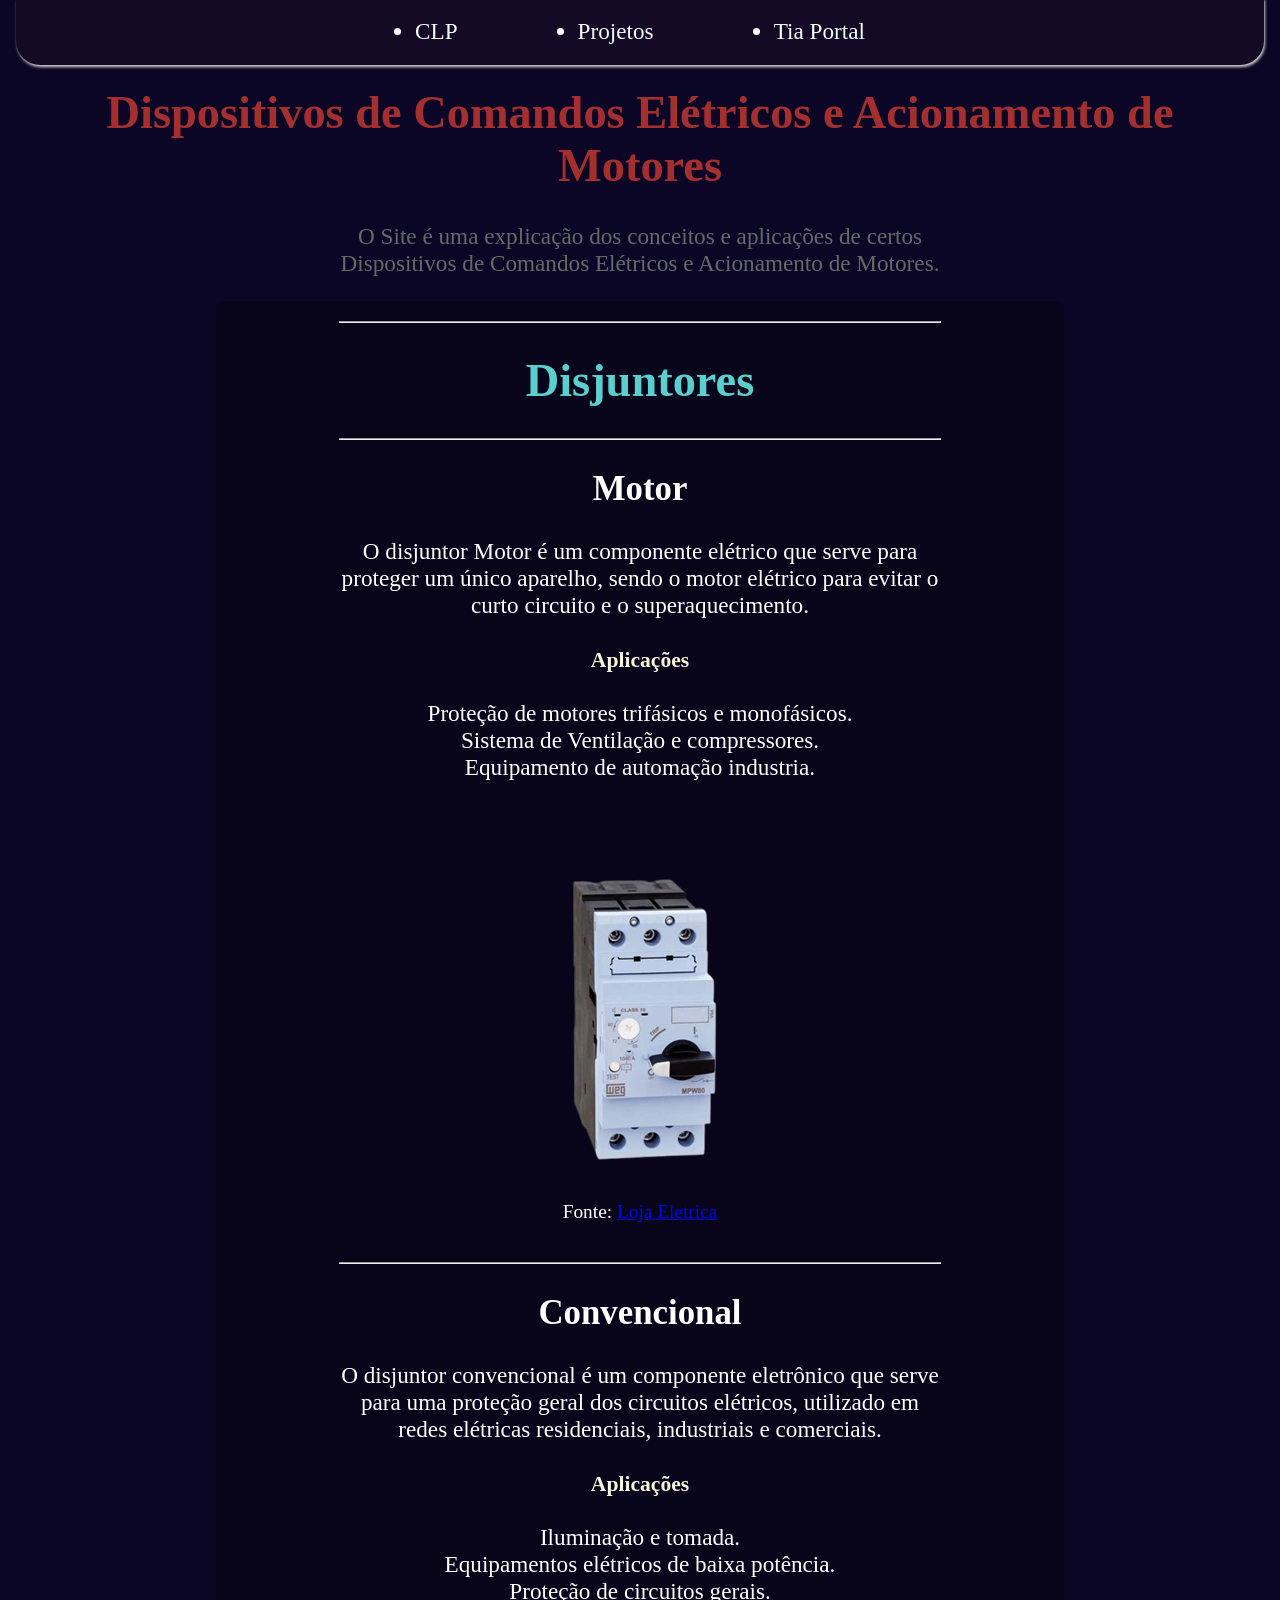
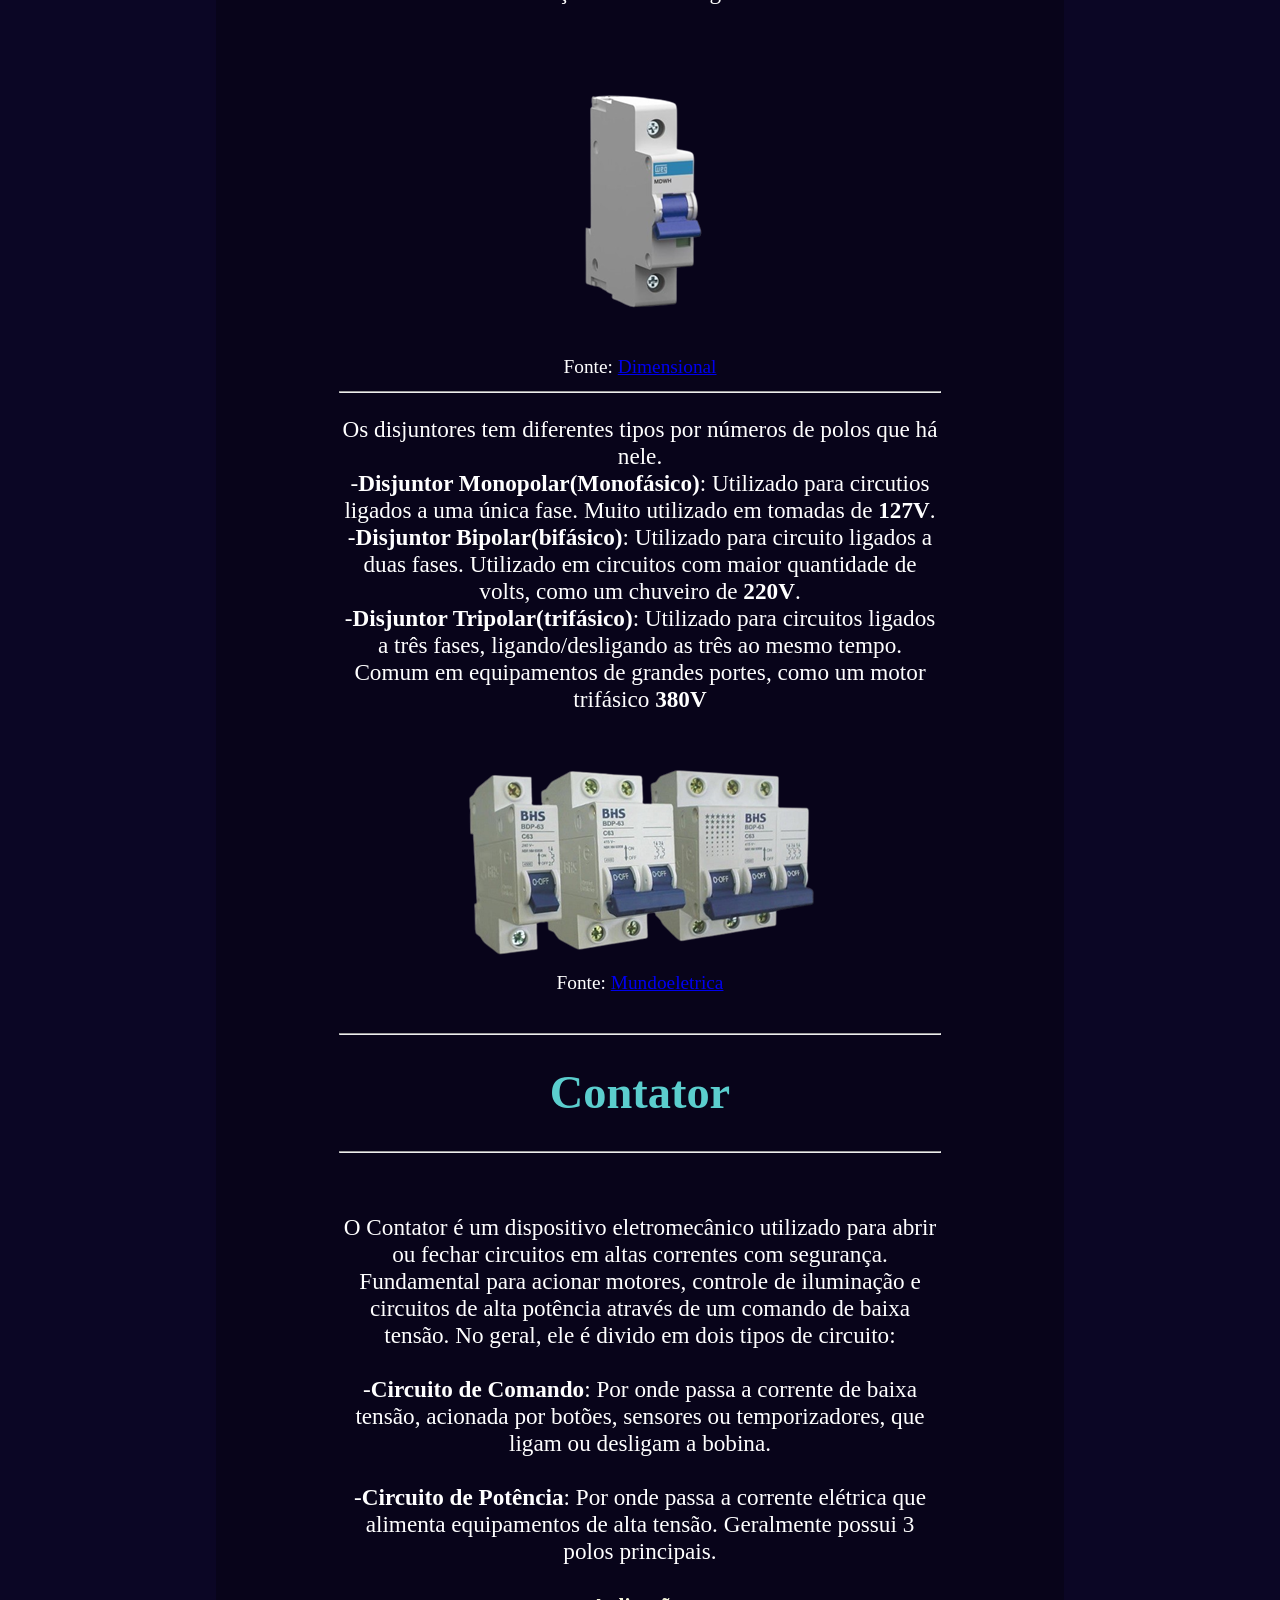
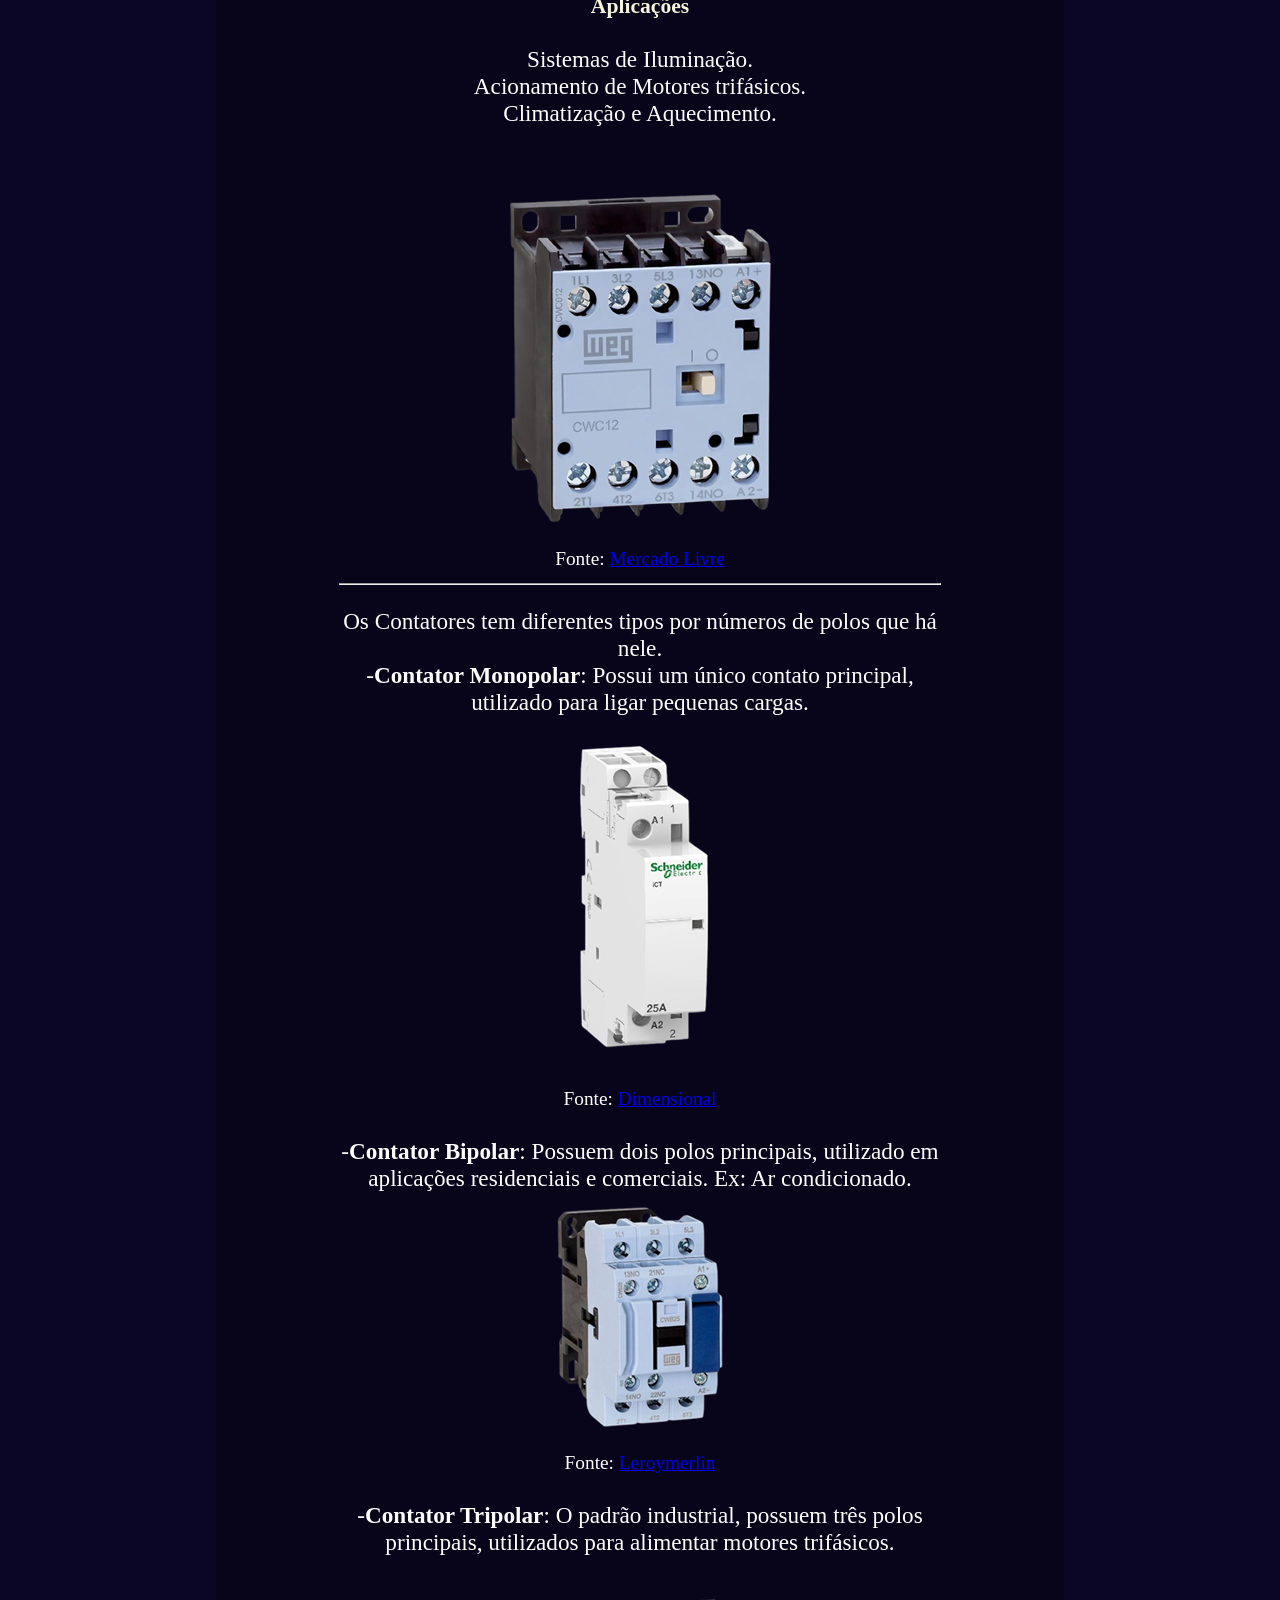
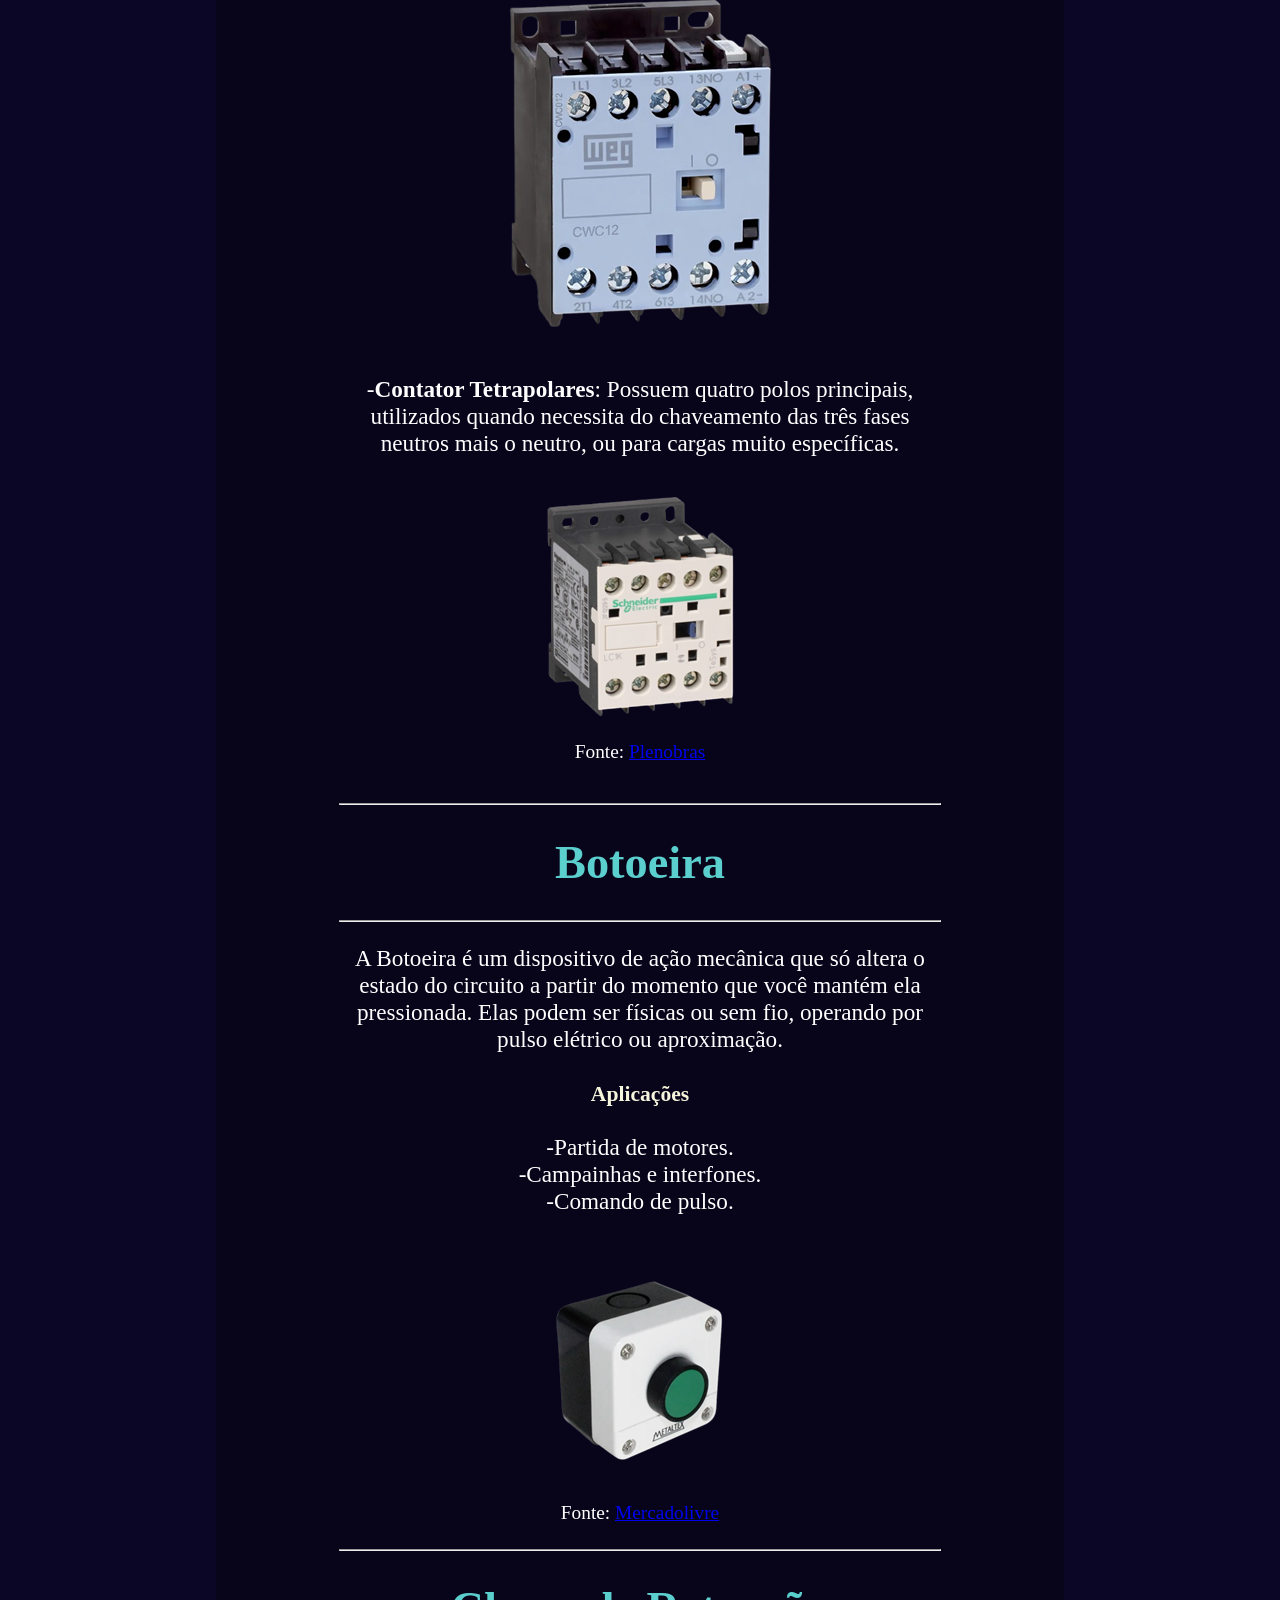
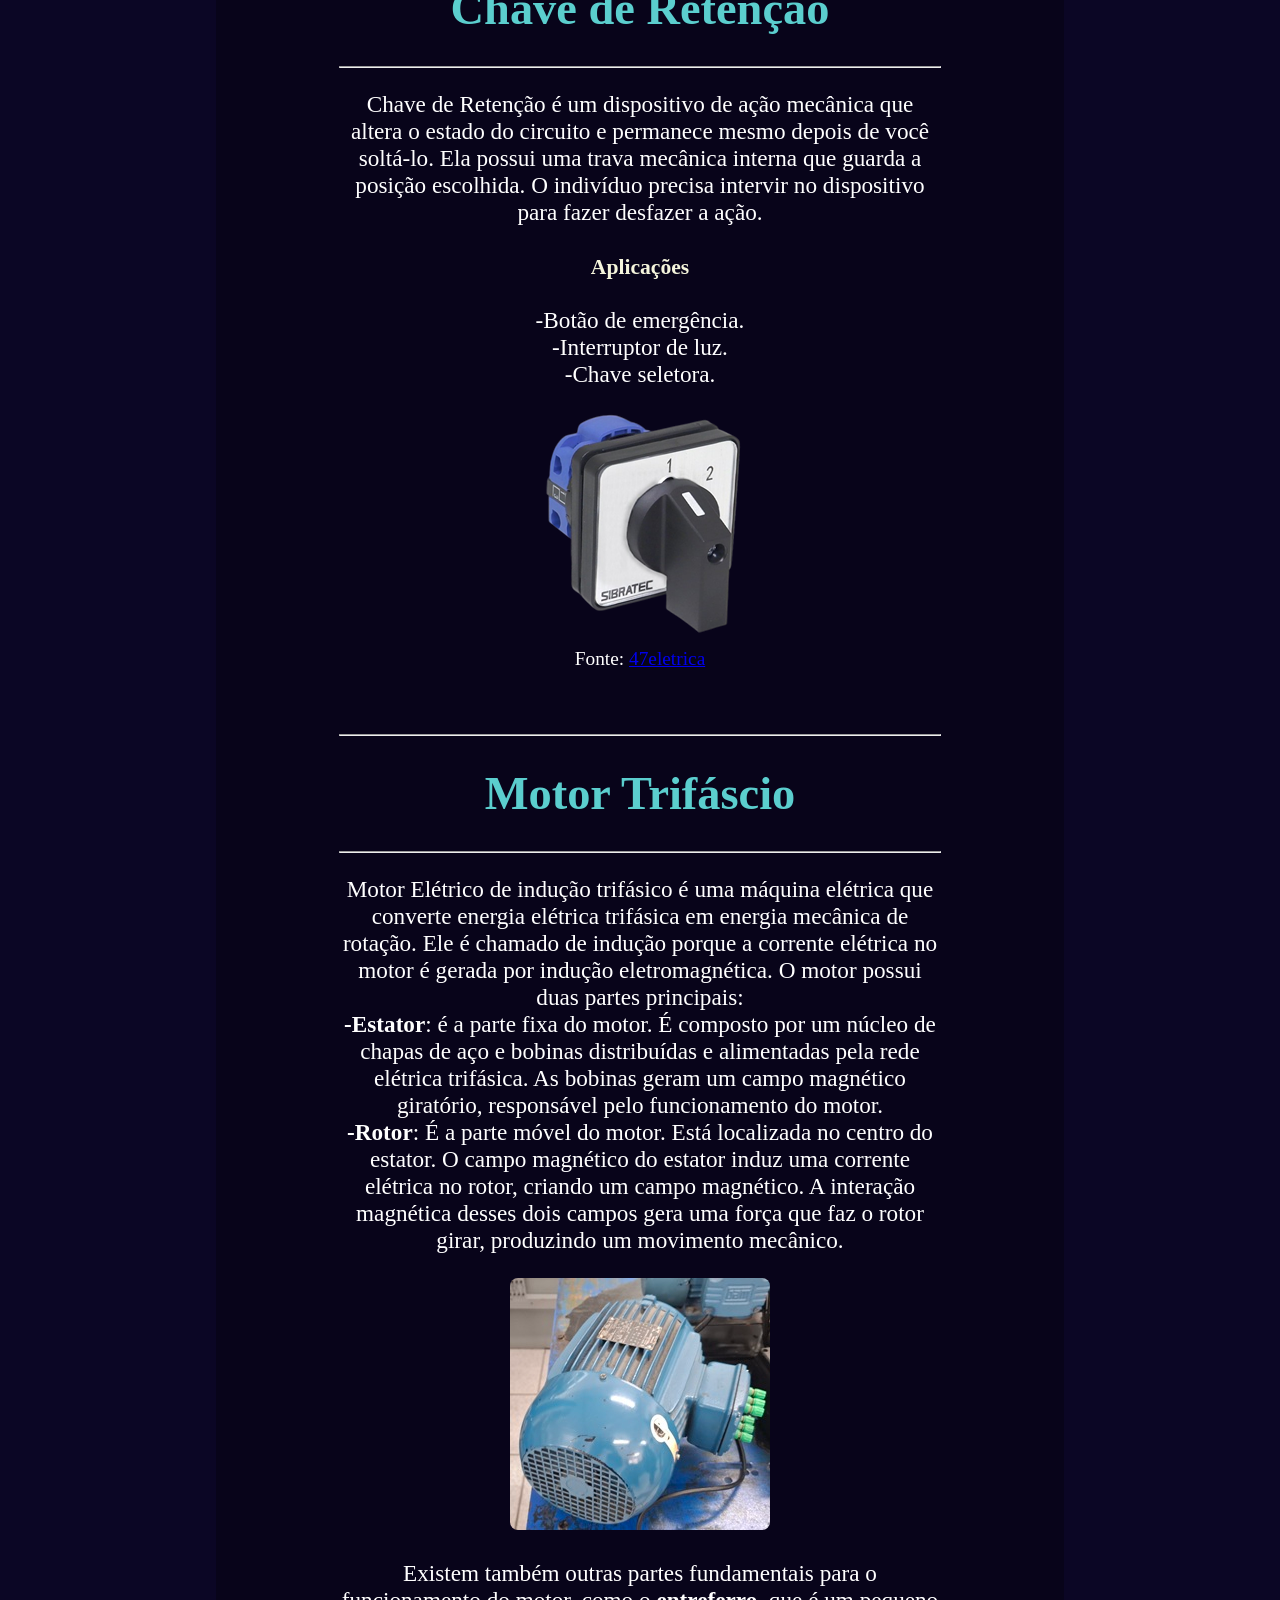
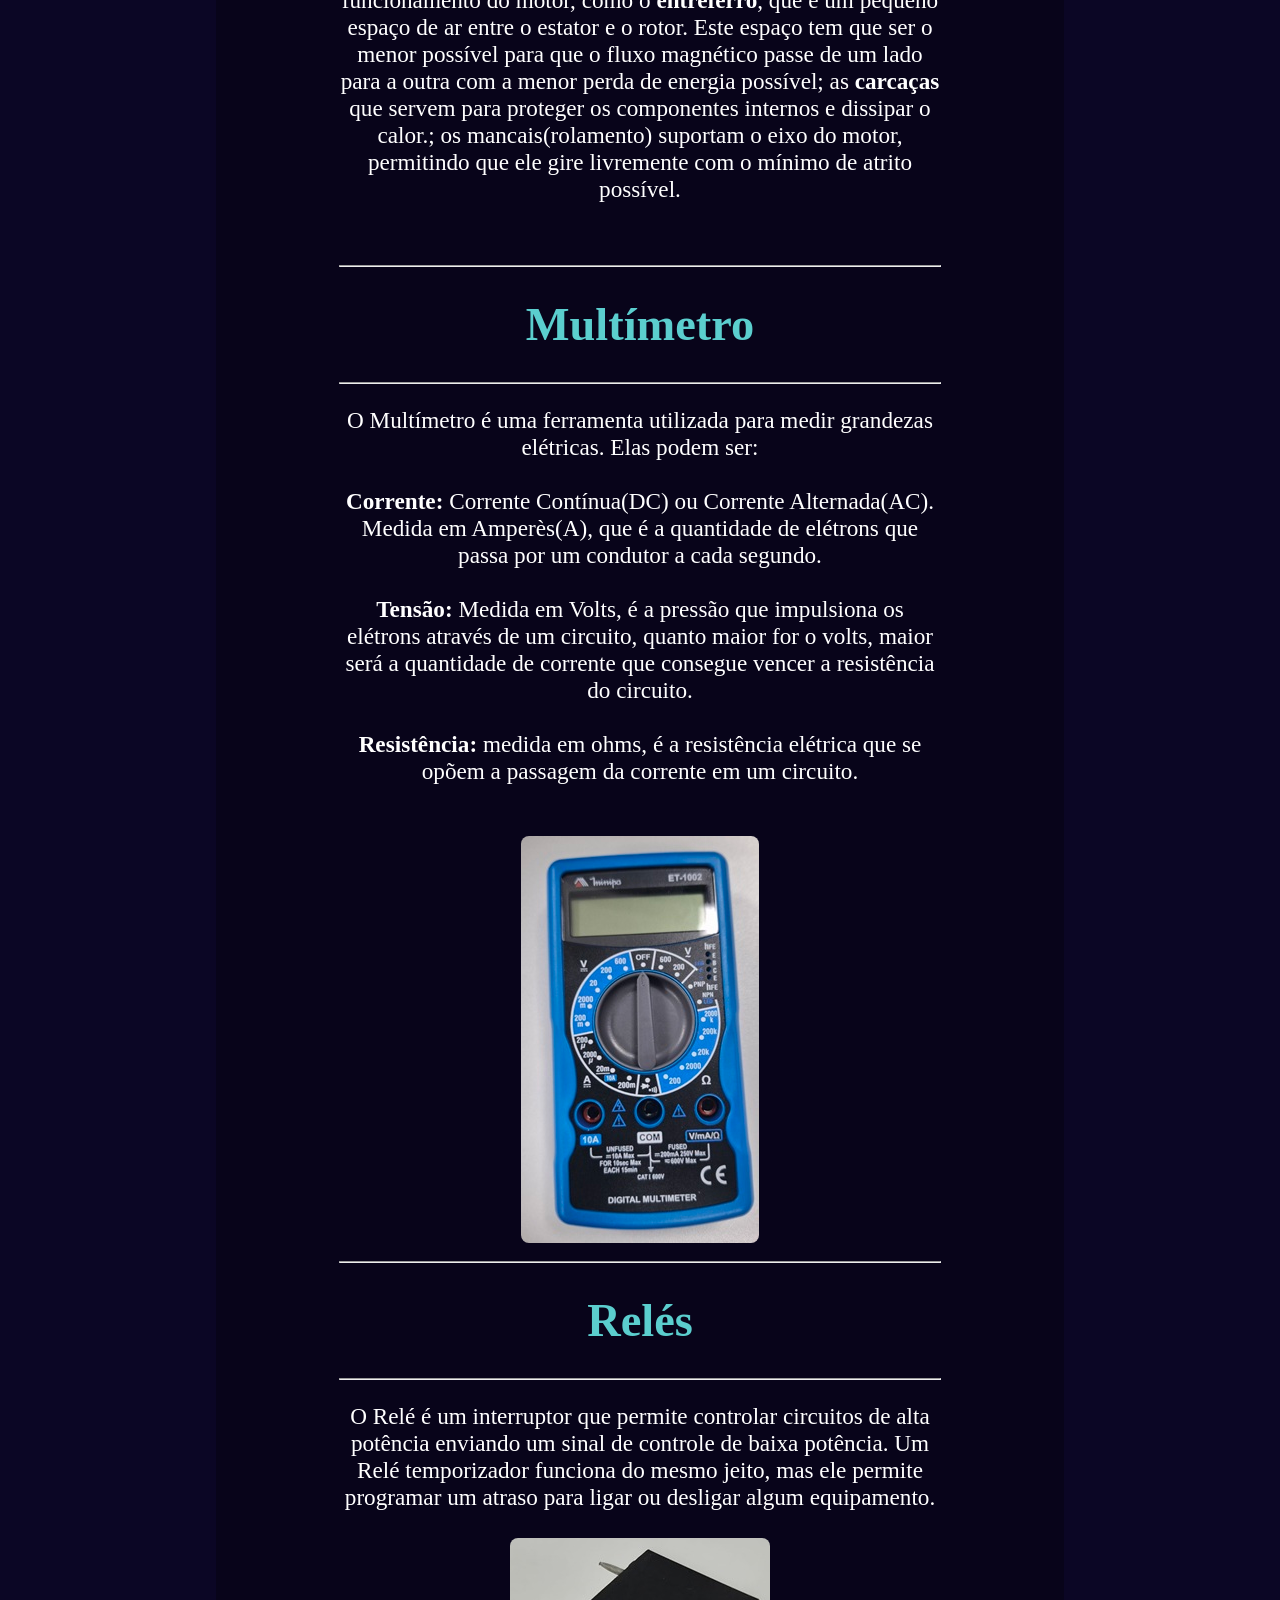
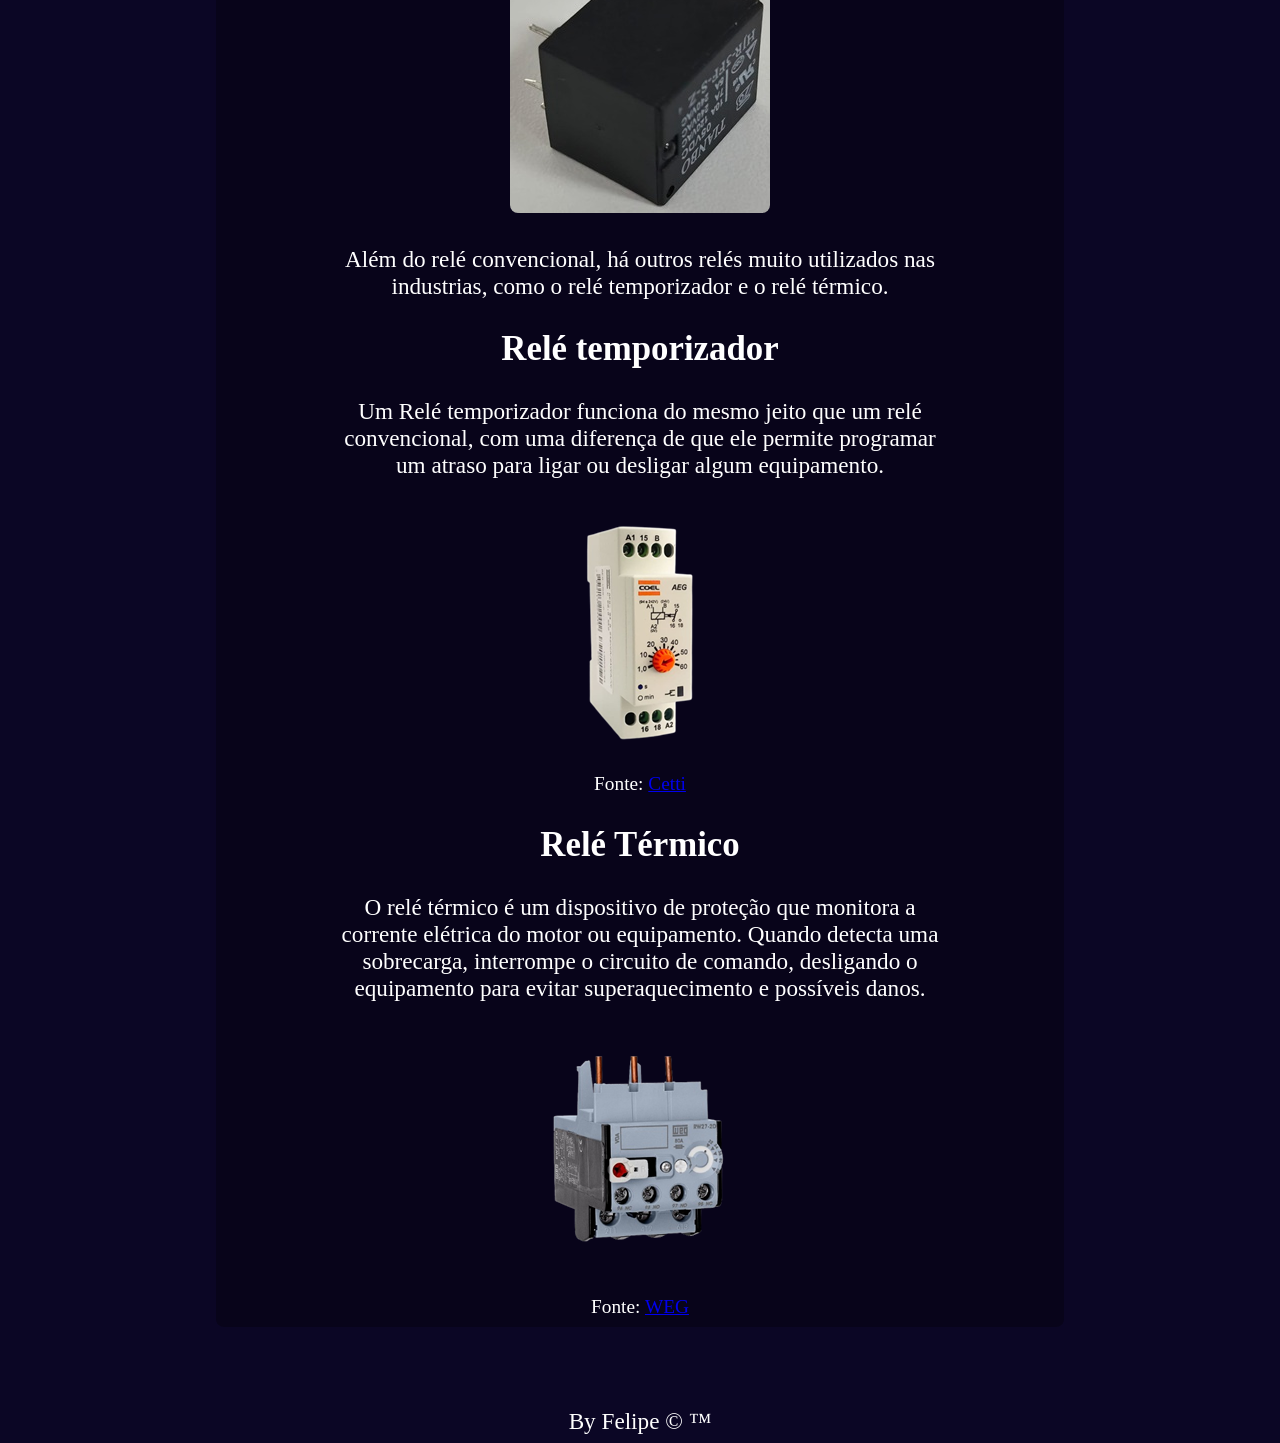
<file: index.html>
<!DOCTYPE html>
<html lang="pt-BR">

<head>
    <meta charset="UTF-8">
    <meta name="viewport" content="width=device-width, initial-scale=1.0">
    <link rel="stylesheet" href="./css/style.css">
    <link rel="shortcut icon" href="./assets/favicon.ico" type="image/x-icon">
    <title>Site Eletrônico</title>
</head>

<body>
    <header>
        <nav>
            <div class="menu">
                <ul>
                    <li><a href="./html/clp.html">CLP</a></li>
                    <li><a href="./html/projetos.html">Projetos</a></li>
                    <li><a href="./html/tia_portal.html">Tia Portal</a></li>
                </ul>
            </div>
        </nav>
    </header>
    <main>
        <h1 style="color: rgb(165, 47, 47);">Dispositivos de Comandos Elétricos e Acionamento de Motores</h1>

        <p style="color: rgb(103, 105, 105);">O Site é uma explicação dos conceitos e aplicações de certos Dispositivos
            de Comandos Elétricos e Acionamento de Motores.</p>
        <div class="Blocos">
            <hr>
            <h1>Disjuntores</h1>
            <hr>
            <h2>Motor</h2>
            <p>O disjuntor Motor é um componente elétrico que serve para proteger um único aparelho, sendo o motor
                elétrico
                para evitar o curto circuito e o superaquecimento. <br><br>
                <span style="font-weight: bold; color: beige;font-size: 1.35rem;">Aplicações</span> <br><br>
                Proteção de motores trifásicos e monofásicos. <br>
                Sistema de Ventilação e compressores. <br>
                Equipamento de automação industria.
            </p><br>
            <img src="./img/disjuntor_motor_trifasico.png" alt="Disjuntor motor trifásico "><br>
            <small>Fonte: <a
                    href="https://www.lojaeletrica.com.br/disjuntor-motor-trifasico-40-50a-mpw803u050-weg.html?srsltid=AfmBOoqYjZUUmeBu2SZ3M72QO-IUuQ1QIP7arLfaM9YnsOSDpu1Yv6hI">Loja
                    Eletrica</a></small><br><br>
            <hr>
            <h2>Convencional</h2>
            <p>O disjuntor convencional é um componente eletrônico que serve para uma proteção geral dos circuitos
                elétricos, utilizado em redes elétricas residenciais, industriais e comerciais. <br><br>
                <span style="font-weight: bold; color: beige;font-size: 1.35rem;">Aplicações</span> <br><br>
                Iluminação e tomada. <br>
                Equipamentos elétricos de baixa potência. <br>
                Proteção de circuitos gerais. <br>
            </p><br>
            <img src="./img/disjuntor_monofasico.png" alt="Disjuntor Convencional monofásico"><br>
            <small>Fonte: <a
                    href="https://dimensionalstoreb2b.vtexassets.com/arquivos/ids/229232-800-646?v=638127572999600000&width=800&height=646&aspect=true">Dimensional</a></small>
            <hr>
            <p>Os disjuntores tem diferentes tipos por números de polos que há nele. <br>
                -<strong>Disjuntor Monopolar(Monofásico)</strong>: Utilizado para circutios ligados a uma única fase.
                Muito utilizado em tomadas de <strong>127V</strong>.<br>
                -<strong>Disjuntor Bipolar(bifásico)</strong>: Utilizado para circuito ligados a duas fases. Utilizado
                em circuitos com maior quantidade de volts, como um chuveiro de <strong>220V</strong>.<br>
                -<strong>Disjuntor Tripolar(trifásico)</strong>: Utilizado para circuitos ligados a três fases,
                ligando/desligando as três ao mesmo tempo. Comum em equipamentos de grandes portes, como um motor
                trifásico <strong>380V</strong><br>
            </p><br>
            <img src="./img/disjuntores_tipos.png" alt="Tipos de Disjuntores"><br>
            <small>Fonte: <a
                    href="https://www.mundodaeletrica.com.br/como-funcionam-os-disjuntores/">Mundoeletrica</a></small><br><br>
            <hr>
            <h1>Contator</h1>
            <hr>
            <br>
            <p>O Contator é um dispositivo eletromecânico utilizado para abrir ou fechar circuitos em altas correntes
                com segurança. Fundamental para acionar motores, controle de iluminação e circuitos de alta potência
                através de um comando de baixa tensão. No geral, ele é divido em dois tipos de circuito: <br><br>
                -<strong>Circuito de Comando</strong>: Por onde passa a corrente de baixa tensão, acionada por botões,
                sensores ou temporizadores, que ligam ou desligam a bobina. <br><br>
                -<strong>Circuito de Potência</strong>: Por onde passa a corrente elétrica que alimenta equipamentos de
                alta tensão. Geralmente possui 3 polos principais. <br><br>
                <span style="font-weight: bold; color: beige;font-size: 1.35rem;">Aplicações</span><br><br>
                Sistemas de Iluminação. <br>
                Acionamento de Motores trifásicos. <br>
                Climatização e Aquecimento. <br>
            </p><br>
            <img src="./img/contator.png" alt="Contator"><br>
            <small>Fonte: <a
                    href="https://www.mercadolivre.com.br/contator-weg-cwc012-10-30d23-12a-tripolar-1na-trifasico/p/MLB27943586?pdp_filters=item_id%3AMLB6574359434&from=gshop&matt_tool=47518833&matt_word=&matt_source=google&matt_campaign_id=22090354007&matt_ad_group_id=173090505076&matt_match_type=&matt_network=g&matt_device=c&matt_creative=727882725783&matt_keyword=&matt_ad_position=&matt_ad_type=pla&matt_merchant_id=735098639&matt_product_id=MLB27943586-product&matt_product_partition_id=2389561567610&matt_target_id=pla-2389561567610&cq_src=google_ads&cq_cmp=22090354007&cq_net=g&cq_plt=gp&cq_med=pla&gad_source=1&gad_campaignid=22090354007&gbraid=0AAAAAD93qcCDZ016KuVumR2VttvVeDsG1&gclid=CjwKCAjw0dPRBhAPEiwAE5vTTntNi7hvdpyFA3BweX-gnjbdqGwrkFh2dQduONo_ckEo7SAo7-v_LxoCURwQAvD_BwE">Mercado
                    Livre</a></small>
            <hr>
            <p>Os Contatores tem diferentes tipos por números de polos que há nele.<br>
                -<strong>Contator Monopolar</strong>: Possui um único contato principal, utilizado para ligar pequenas
                cargas. <br><br>
                <img src="./img/contator_unipolar.png" alt="Contator de uma polaridade"><br><br>
                <small>Fonte: <a
                        href="https://dimensionalstoreb2b.vtexassets.com/arquivos/ids/155680-1200-968?v=637716371310530000&width=1200&height=968&aspect=true">Dimensional</a></small><br><br>
                -<strong>Contator Bipolar</strong>: Possuem dois polos principais, utilizado em aplicações residenciais
                e comerciais. Ex: Ar condicionado. <br>
                <img src="./img/contator_bipolar.png" alt="Contator de duas polaridades"><br>
                <small>Fonte: <a
                        href="https://www.leroymerlin.com.br/contator-bipolar-25a-24vcc-cwb25-11-20c03-weg_1570519343">Leroymerlin</a></small><br><br>
                -<strong>Contator Tripolar</strong>: O padrão industrial, possuem três polos principais, utilizados para
                alimentar motores trifásicos.<br><br>
                <img src="./img/contator.png" alt="Contator de três polaridades"><br><br>
                -<strong>Contator Tetrapolares</strong>: Possuem quatro polos principais, utilizados quando necessita do
                chaveamento das três fases neutros mais o neutro, ou para cargas muito específicas.
            </p>
            <img src="./img/contator_tetrapolar.png" alt="Contator de quatro polaridades"><br>
            <small>Fonte: <a
                    href="https://www.plenobras.com.br/646a5b09d496504d21e005b1/contator-principal-tetrapolar-20aac1-mini-24vca-5060-hz-lc1k09-2-polos-na-+-2-polos-nf-tesys-k-conexao-para-parafuso?srsltid=AfmBOoqU6qzkfyG1GEq4v_av4iK5iJ_piyXmPDaKYe7cPtZYY5Ef7VJd">Plenobras</a></small><br><br>
            <hr>
            <h1>Botoeira</h1>
            <hr>
            <p>A Botoeira é um dispositivo de ação mecânica que só altera o estado do circuito a partir do momento que
                você mantém ela pressionada. Elas podem ser físicas ou sem fio, operando por pulso elétrico ou
                aproximação. <br><br>
                <span style="font-weight: bold; color: beige;font-size: 1.35rem;">Aplicações</span><br><br>
                -Partida de motores. <br>
                -Campainhas e interfones. <br>
                -Comando de pulso. <br><br>
                <img src="./img/botoeira.png" alt="botoeira"><br>
                <small>Fonte: <a
                        href="https://www.mercadolivre.com.br/botoeira-pulsador-verde-cp1l-metaltex/up/MLBU1418017988?pdp_filters=item_id%3AMLB2015053007&from=gshop&matt_tool=47518833&matt_word=&matt_source=google&matt_campaign_id=22090354007&matt_ad_group_id=191786741681&matt_match_type=&matt_network=g&matt_device=c&matt_creative=782747933892&matt_keyword=&matt_ad_position=&matt_ad_type=pla&matt_merchant_id=307396518&matt_product_id=MLBU1418017988&matt_product_partition_id=2535532710477&matt_target_id=pla-2535532710477&cq_src=google_ads&cq_cmp=22090354007&cq_net=g&cq_plt=gp&cq_med=pla&gad_source=4&gad_campaignid=22090354007&gbraid=0AAAAAD93qcBvPl3nIoRzzpXyYbyifLRrP&gclid=Cj0KCQjwxvjRBhC2ARIsAI7KJa3_Y3hLCY50EBtEU30pOkVT_deMXfQpYmKlSxEwopnvfHMI9i0ztx8aAl7DEALw_wcB">Mercadolivre</a></small><br>
            </p>
            <hr>
            <h1>Chave de Retenção</h1>
            <hr>
            <p>Chave de Retenção é um dispositivo de ação mecânica que altera o estado do circuito e permanece mesmo
                depois de você soltá-lo. Ela possui uma trava mecânica interna que guarda a posição escolhida. O
                indivíduo precisa intervir no dispositivo para fazer desfazer a ação. <br><br>
                <span style="font-weight: bold; color: beige;font-size: 1.35rem;">Aplicações</span><br><br>
                -Botão de emergência. <br>
                -Interruptor de luz. <br>
                -Chave seletora. <br>
                <img src="./img/chave_retencao.png" alt="Chave de retenção"><br>
                <small>Fonte: <a
                        href="https://www.47eletrica.com.br/chave-rotativa-seletora-unipolar-20a-porta-de-painel-lw28-20?srsltid=AfmBOorULq7EeAzzPWePpjNga6nklQbZRmXzmq2jFPqlf5DGOF1B8clS">47eletrica</a></small>
            </p><br>
            <hr>
            <h1>Motor Trifáscio</h1>
            <hr>
            <p>Motor Elétrico de indução trifásico é uma máquina elétrica que converte energia elétrica trifásica em
                energia mecânica de rotação. Ele é chamado de indução porque a corrente elétrica no motor é gerada por
                indução eletromagnética. O motor possui duas partes principais: <br>
                <strong>-Estator</strong>: é a parte fixa do motor. É composto por um núcleo de chapas de aço e bobinas
                distribuídas e alimentadas pela rede elétrica trifásica. As bobinas geram um campo magnético giratório,
                responsável pelo funcionamento do motor. <br>
                <strong>-Rotor</strong>: É a parte móvel do motor. Está localizada no centro do estator. O campo
                magnético do estator induz uma corrente elétrica no rotor, criando um campo magnético. A interação
                magnética desses dois campos gera uma força que faz o rotor girar, produzindo um movimento mecânico.
                <br>
            </p>

            <img src="./img/motor _trifasico.jpg" alt="Motor de indução trifasica">

            <p>
                Existem também outras partes fundamentais para o funcionamento do motor, como o
                <strong>entreferro</strong>, que é um pequeno espaço de ar entre o estator e o rotor. Este espaço tem
                que ser o menor possível para que o fluxo magnético passe de um lado para a outra com a menor perda de
                energia possível; as <strong>carcaças</strong> que servem para proteger os componentes internos e
                dissipar o calor.; os mancais(rolamento) suportam o eixo do motor, permitindo que ele gire livremente
                com o mínimo de atrito possível.
            </p><br>
            <hr>
            <h1>Multímetro</h1>
            <hr>
            <p>O Multímetro é uma ferramenta utilizada para medir grandezas elétricas. Elas podem ser: <br><br>
                <strong>Corrente:</strong> Corrente Contínua(DC) ou Corrente Alternada(AC). Medida em Amperès(A), que é
                a quantidade de
                elétrons que passa por um condutor a cada segundo. <br><br>
                <strong>Tensão:</strong> Medida em Volts, é a pressão que impulsiona os elétrons através de um circuito,
                quanto maior for
                o volts, maior será a quantidade de corrente que consegue vencer a resistência do circuito. <br><br>
                <strong>Resistência:</strong> medida em ohms, é a resistência elétrica que se opõem a passagem da
                corrente em um
                circuito. <br>
            </p><br>
            <img src="./img/multimetro.jpeg" alt="Multímetro"><br>

            <hr>
            <h1>Relés</h1>
            <hr>
            <p> O Relé é um interruptor que permite controlar circuitos de alta potência enviando um sinal de controle
                de baixa potência. Um Relé temporizador funciona do mesmo jeito, mas ele permite programar um atraso
                para ligar ou desligar algum equipamento. <br><br>
                <img src="./img/rele.jpg" alt="Imagem de um relé"><br>
                <br> Além do relé convencional, há outros relés muito utilizados nas industrias, como o relé
                temporizador e o relé térmico. <br>
            </p>

            <h2>Relé temporizador</h2>
            <p> Um Relé temporizador funciona do mesmo jeito que um relé convencional, com uma diferença de que ele
                permite programar um atraso para ligar ou desligar algum equipamento.</p>
            <img src="./img/rele_temporizador.png" alt="Imagem de um relé temporizador"><br>
            <small>Fonte: <a
                    href="https://cetti.com.br/p/rele-temporizador-retardo-e-pulso-94-a-242-24-vca-60-seg-coel-aeg/">Cetti</a></small><br>

            <h2>Relé Térmico</h2>
            <p>O relé térmico é um dispositivo de proteção que monitora a corrente elétrica do motor ou equipamento.
                Quando detecta uma sobrecarga, interrompe o circuito de comando, desligando o equipamento para evitar
                superaquecimento e possíveis danos.</p>
            <img src="/img/rele_termico.png" alt="Imagem de um relé termico"><br>
            <small>Fonte: <a
                    href="https://www.weg.net/catalog/weg/BR/pt/Automa%C3%A7%C3%A3o-e-Controle-Industrial/Controls/Partida-e-Prote%C3%A7%C3%A3o-de-Motores/Rel%C3%A9s-de-Sobrecarga/Rel%C3%A9s-de-Sobrecarga-T%C3%A9rmico-RW/RW---Rel%C3%A9s-de-Sobrecarga-T%C3%A9rmico/p/MKT_WDC_BRAZIL_THERMAL_OVERLOAD_RELAYS_RW">WEG</a></small>
        </div>
    </main>
    <footer><br><br><br>
        By Felipe &copy; &trade;
    </footer>
</body>

</html>
</file>
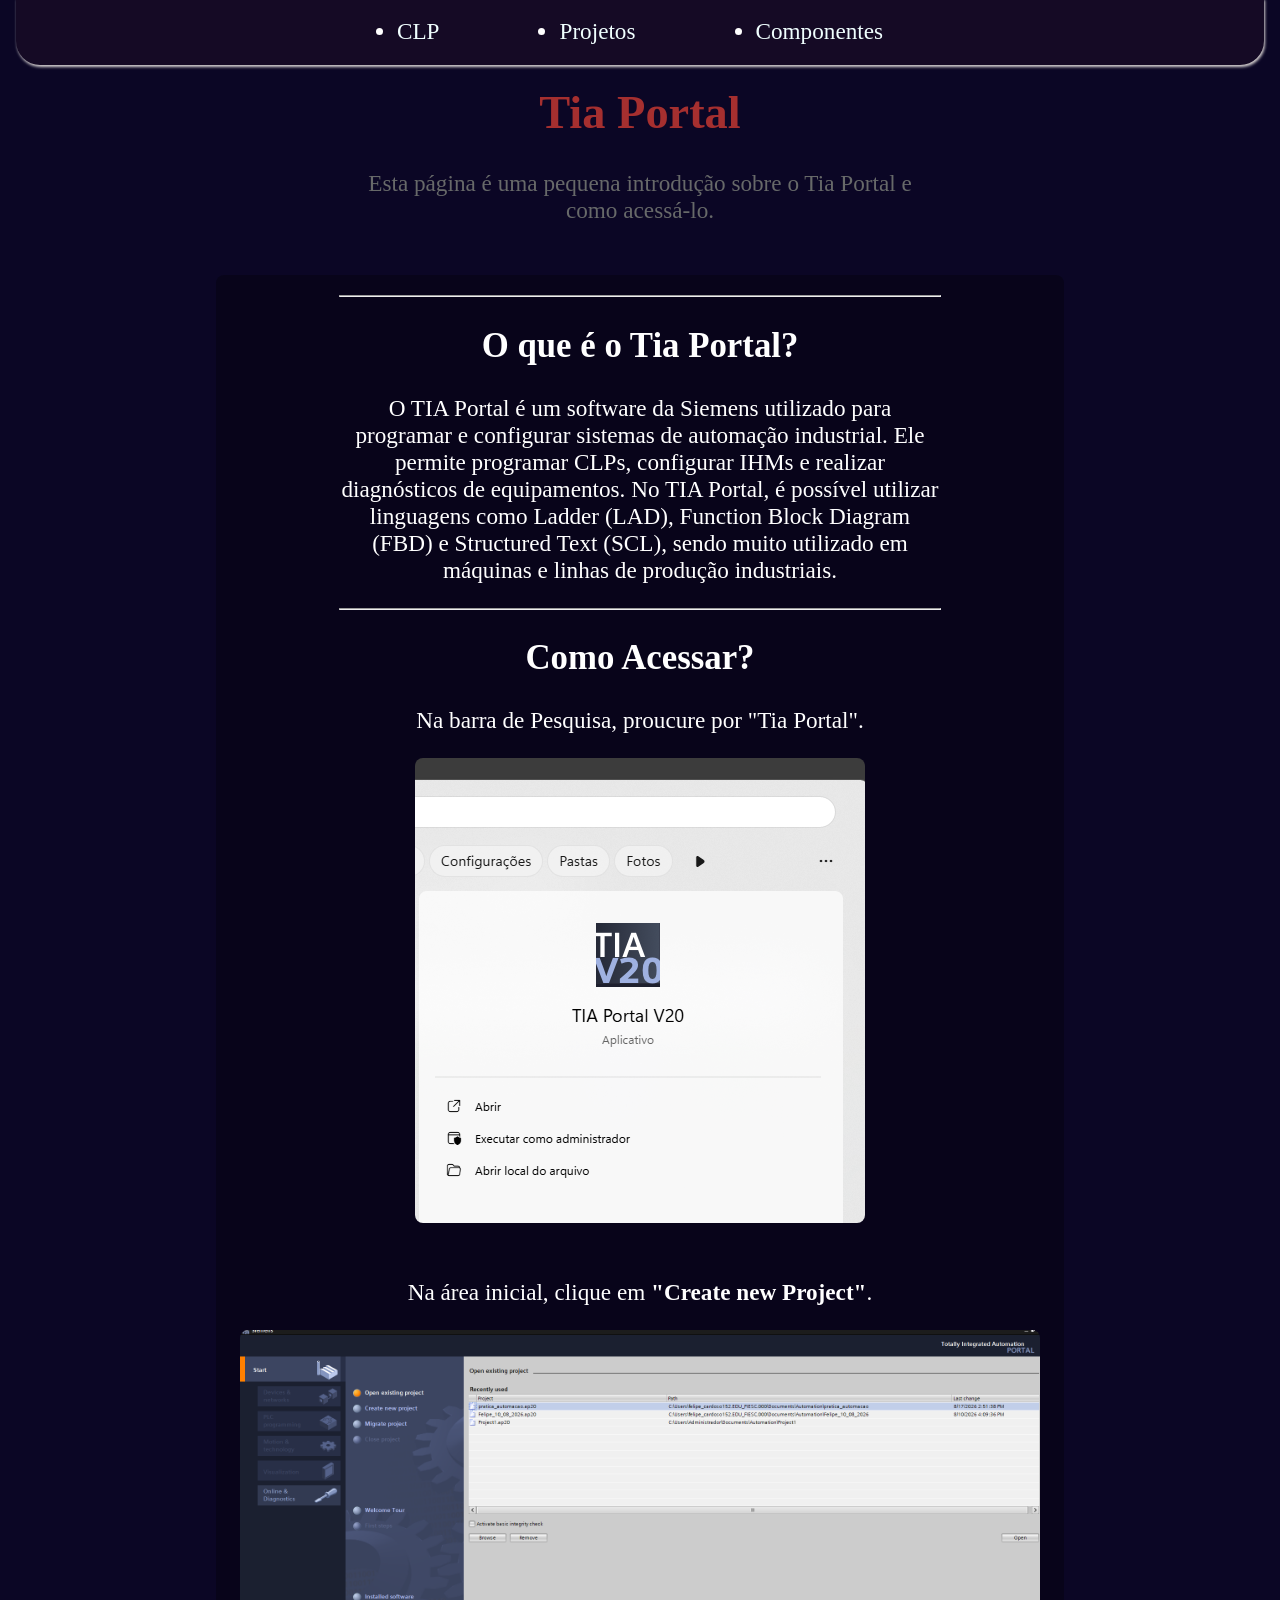
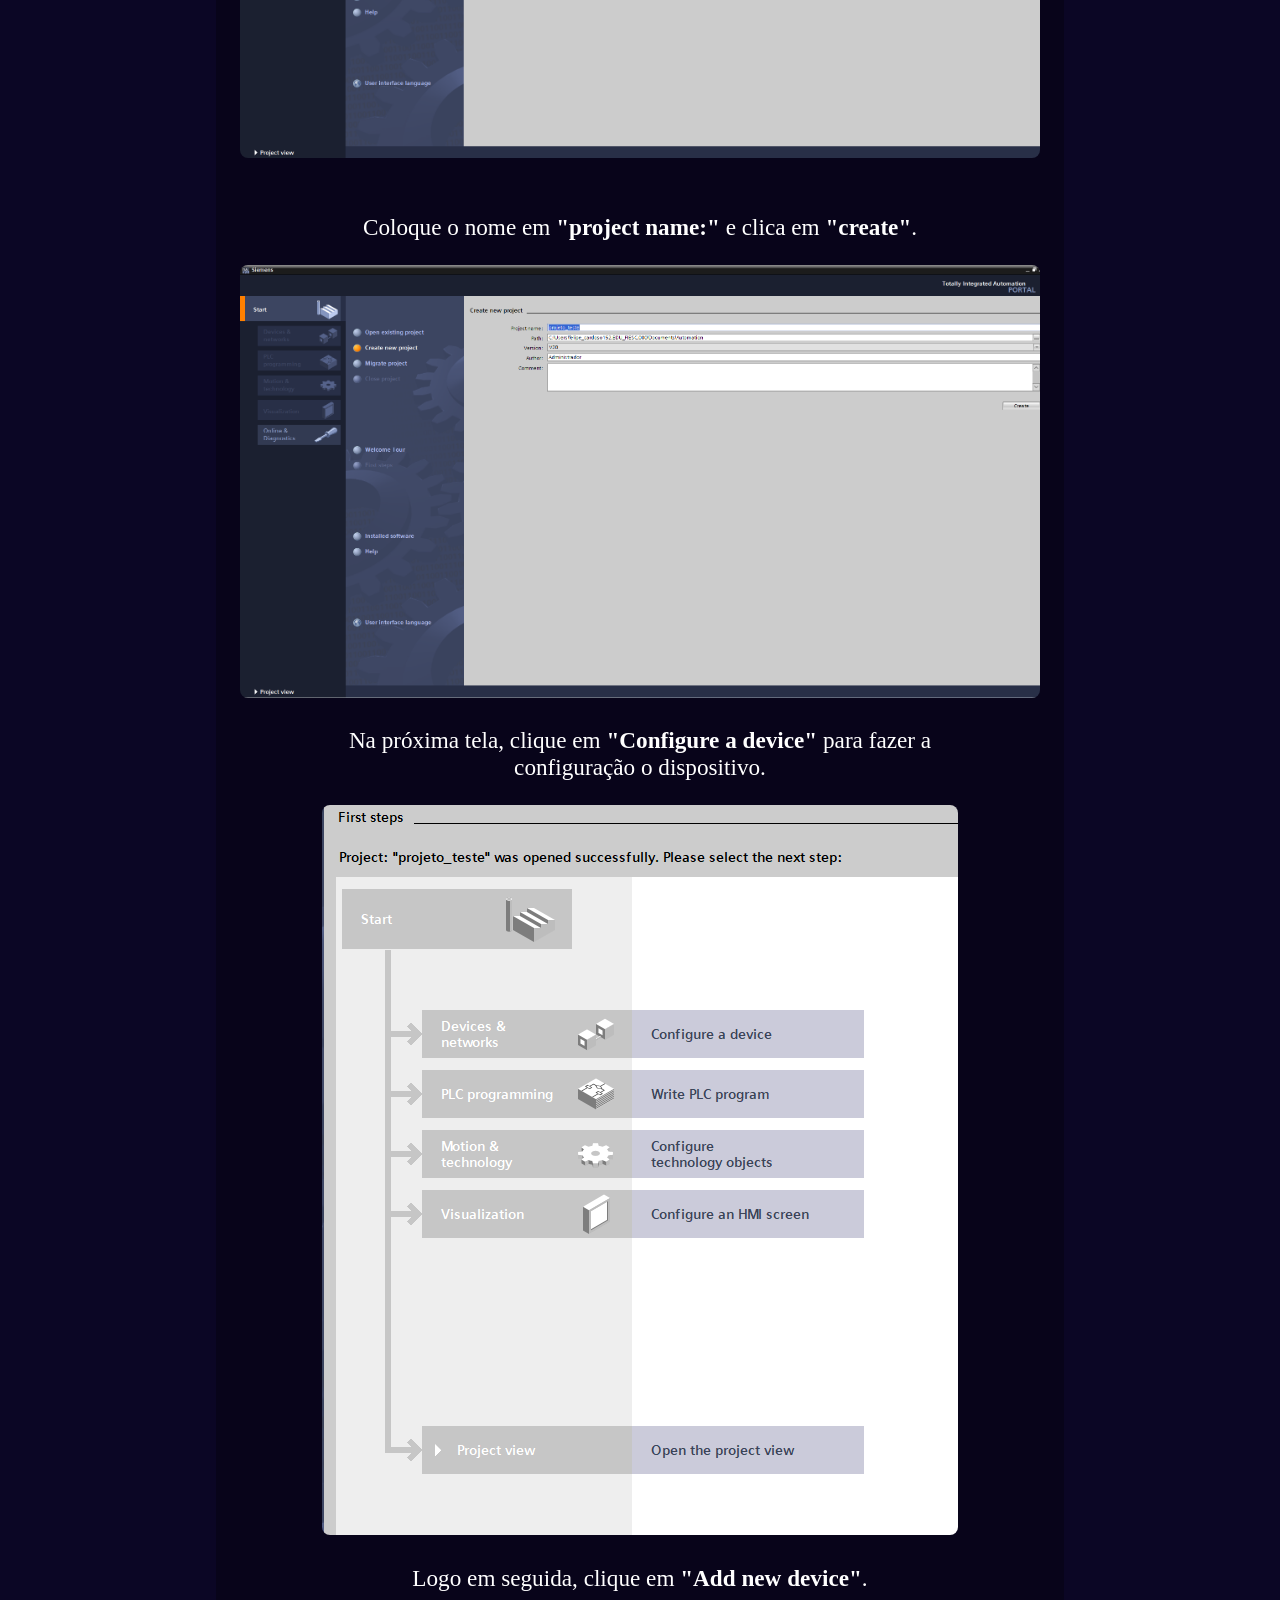
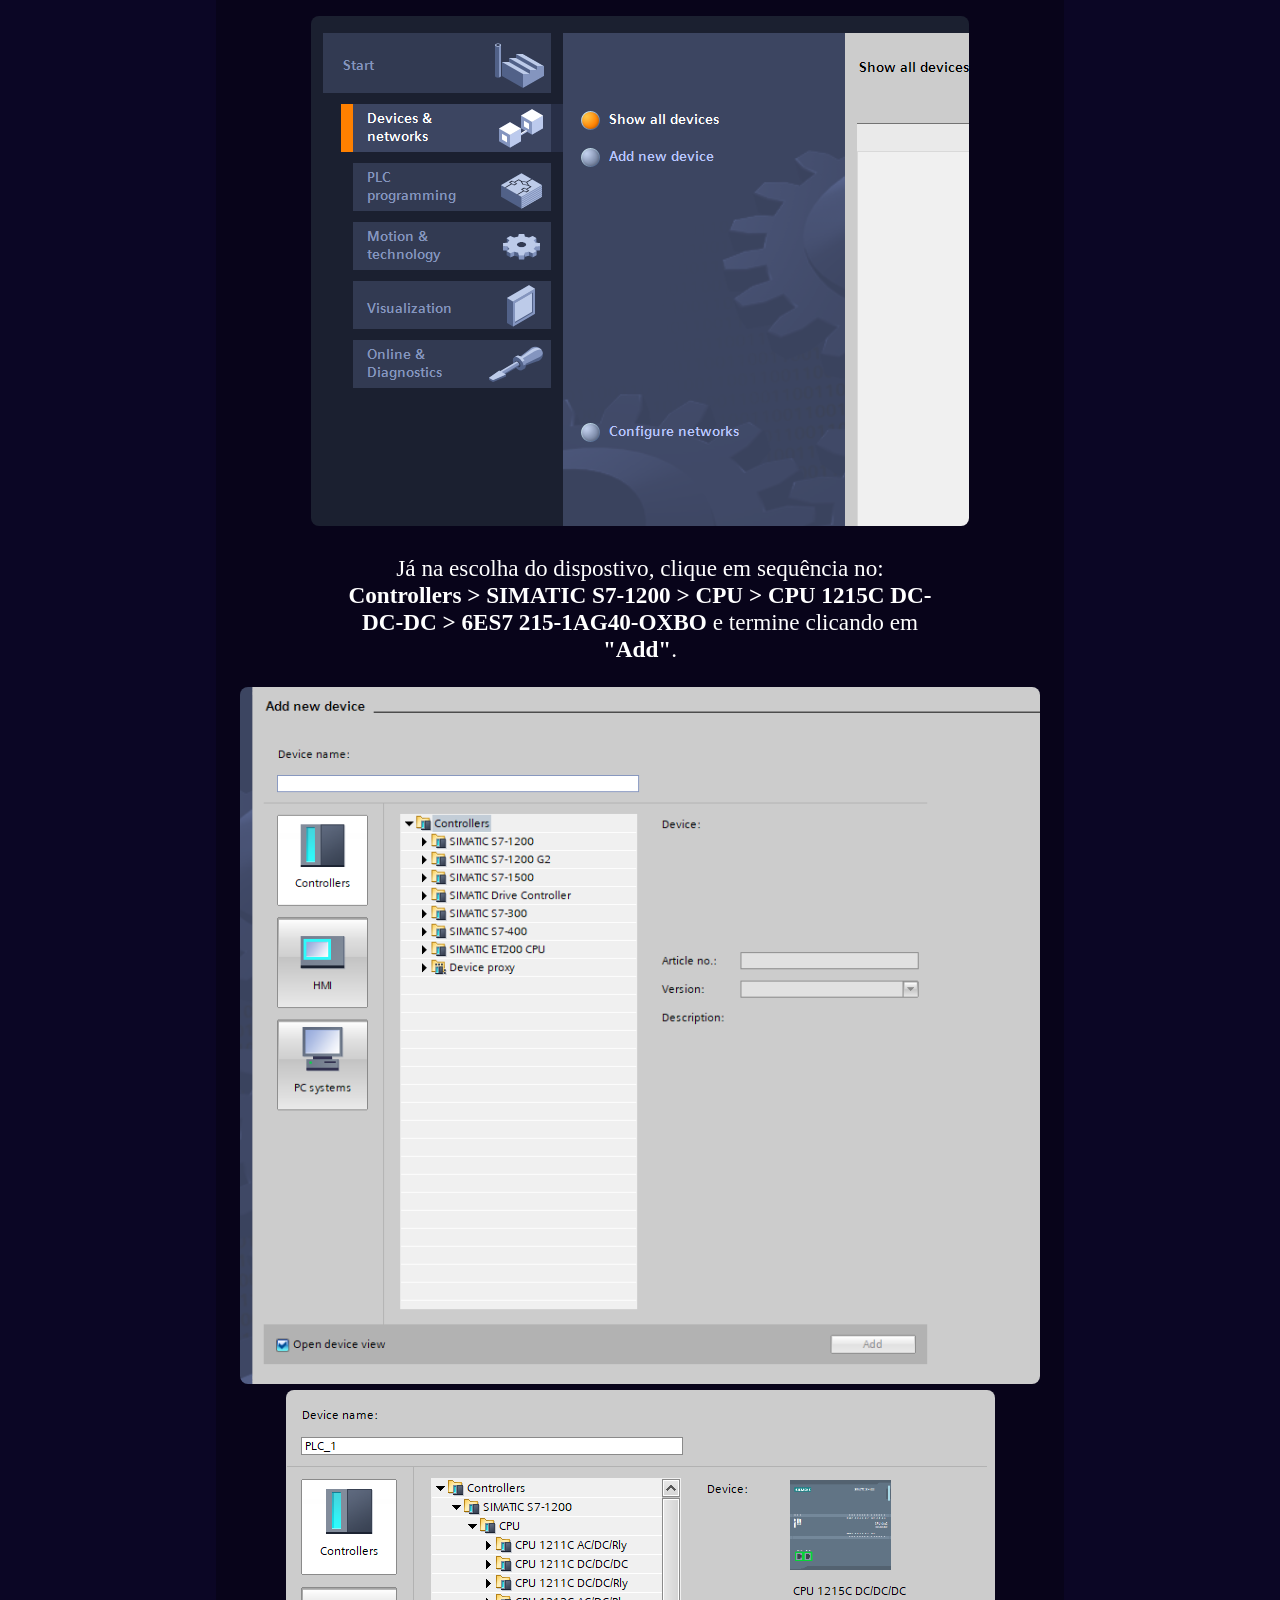
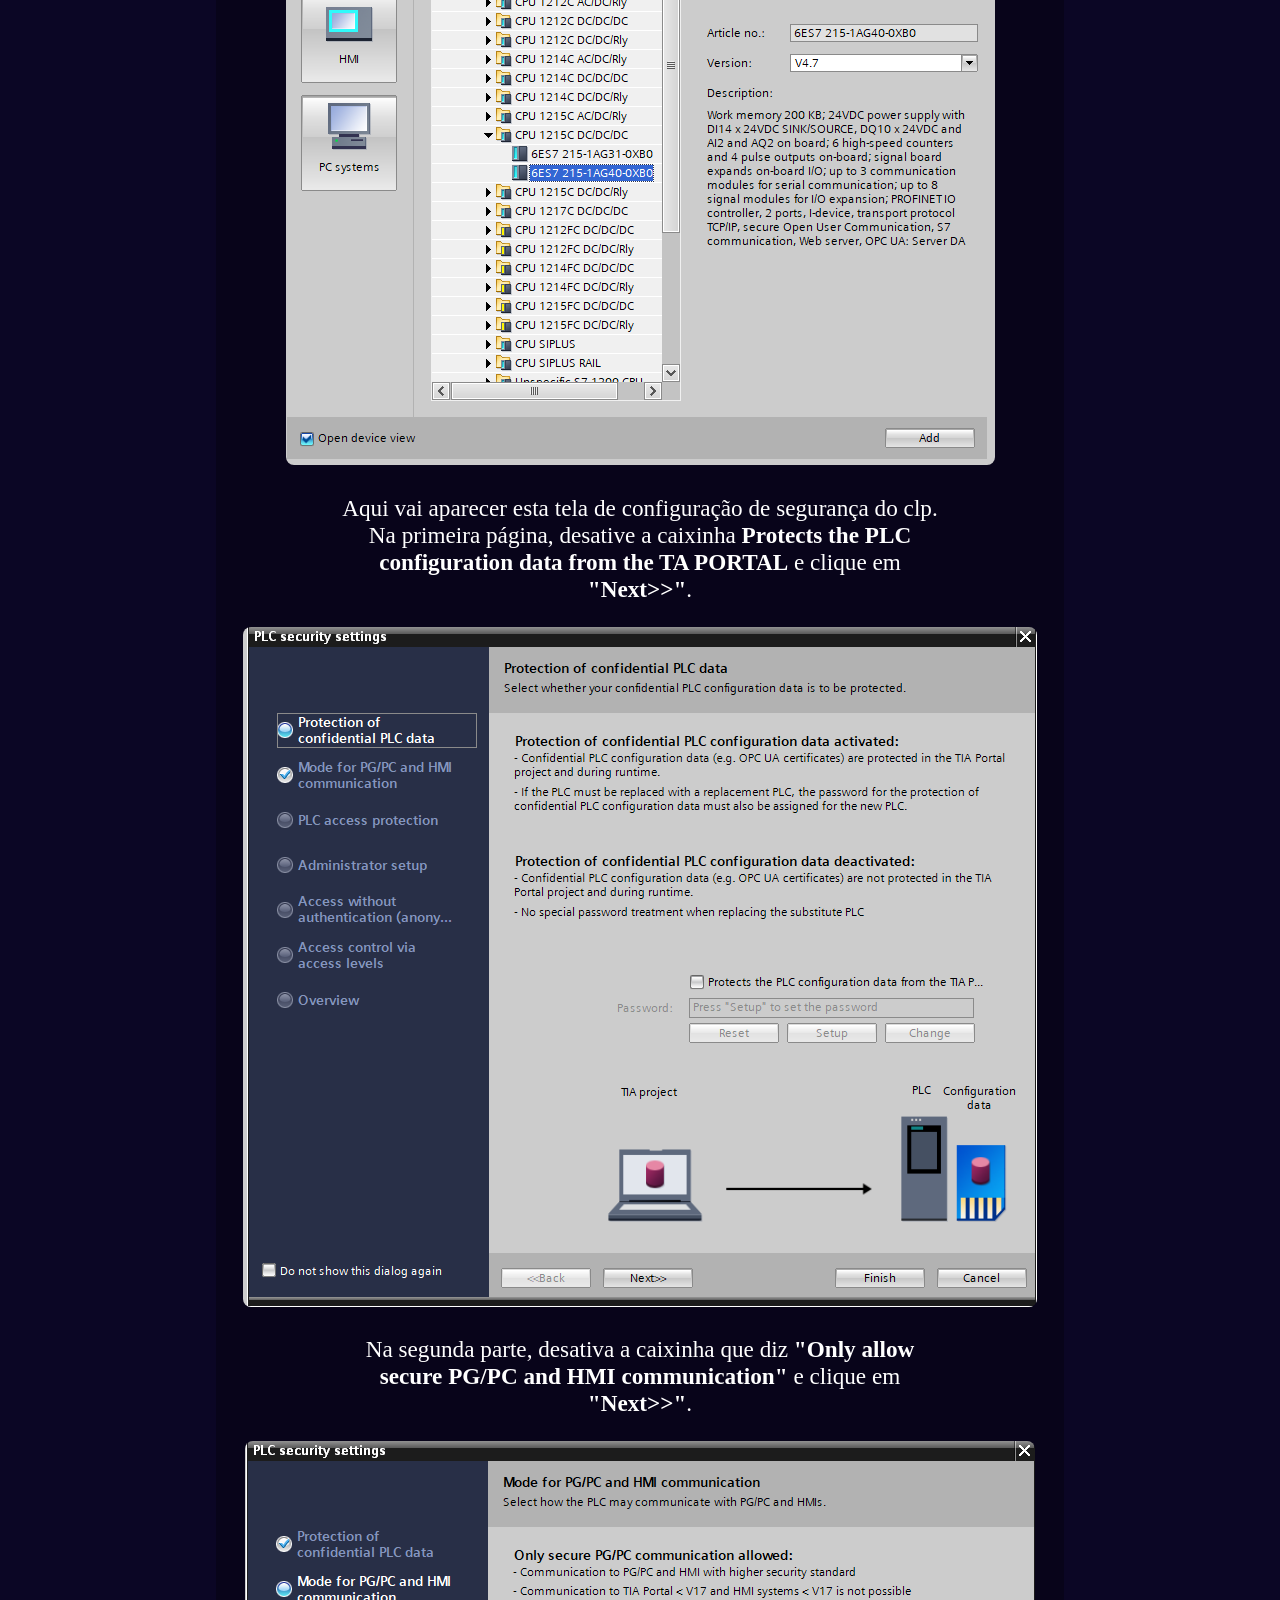
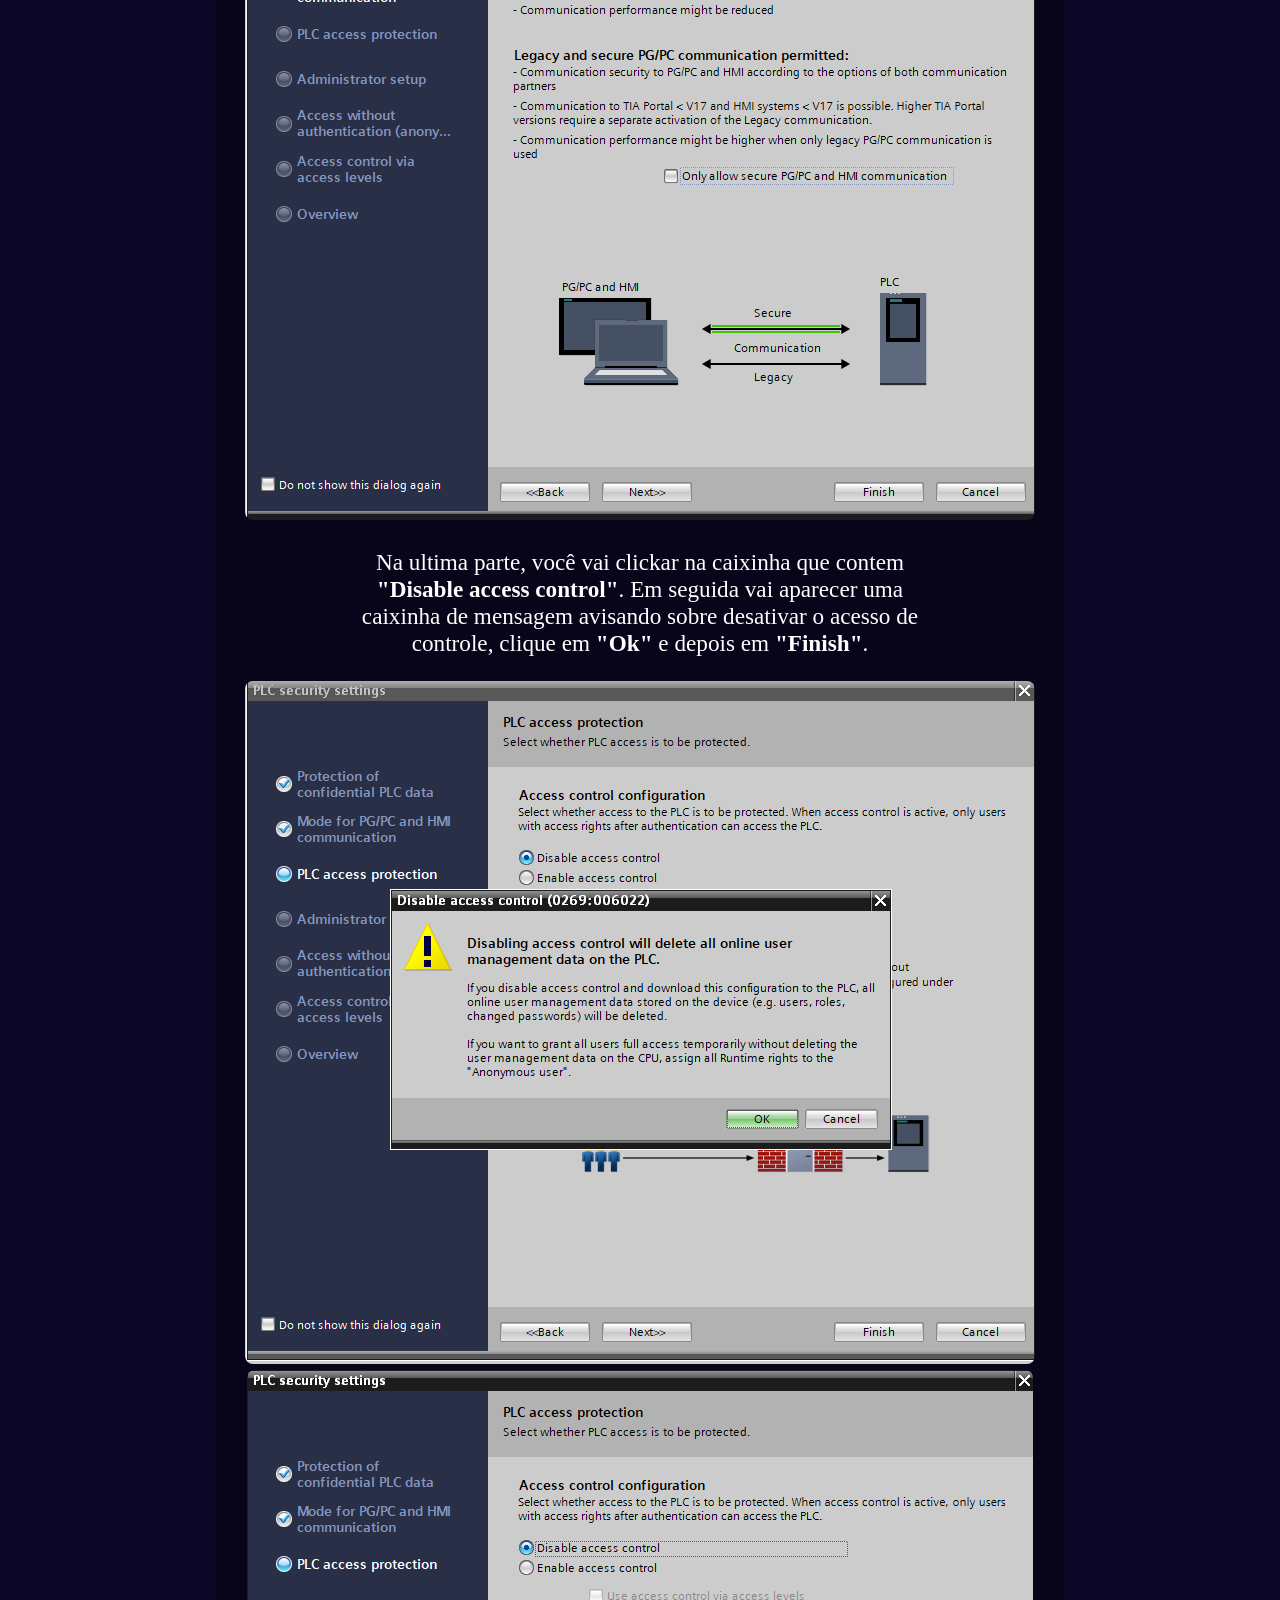
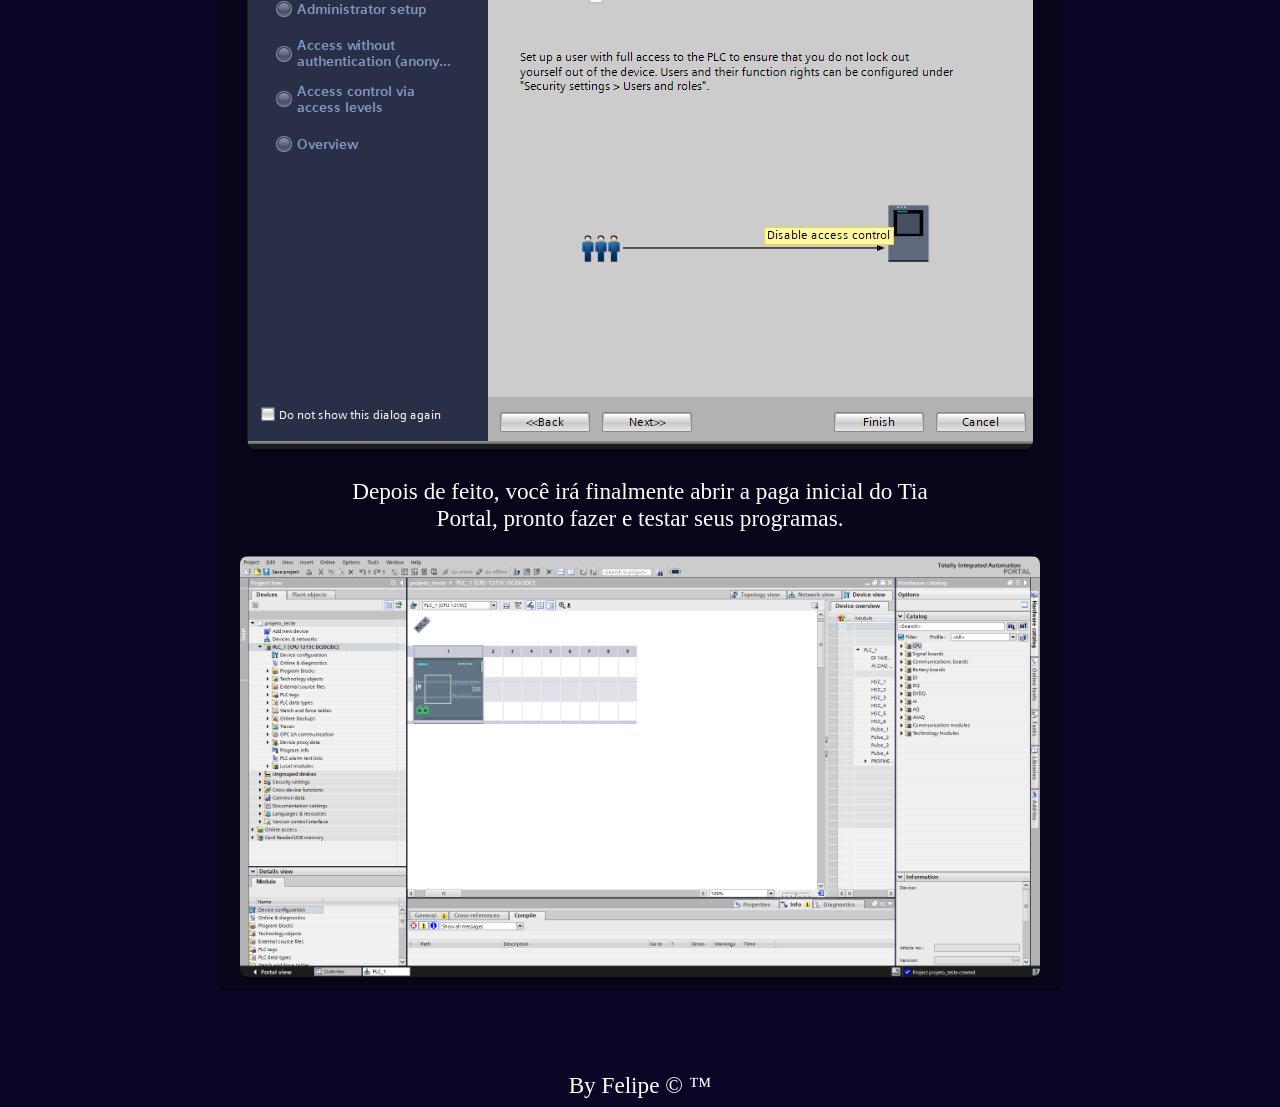
<file: html/tia_portal.html>
<!DOCTYPE html>
<html lang="pt-BR">

<head>
    <meta charset="UTF-8">
    <meta name="viewport" content="width=device-width, initial-scale=1.0">
    <link rel="stylesheet" href="../css/style.css">
    <link rel="shortcut icon" href="../assets/favicon.ico" type="image/x-icon">
    <title>Tia Portal</title>
</head>

<body>
    <header>
        <nav>
            <div class="menu">
                <ul>
                    <li><a href="./clp.html">CLP</a></li>
                    <li><a href="./projetos.html">Projetos</a></li>
                    <li><a href="../index.html">Componentes</a></li>
                </ul>
            </div>
        </nav>
    </header>
    <main>
        <h1 style="color: rgb(165, 47, 47);"> Tia Portal</h1>

        <p style="color: rgb(103, 105, 105);">Esta página é uma pequena introdução sobre o Tia Portal e como acessá-lo.
        </p><br>

        <div class="Blocos">
            <hr>
            <h2>O que é o Tia Portal?</h2>
            <p>O TIA Portal é um software da Siemens utilizado para programar e configurar sistemas de automação
                industrial. Ele permite programar CLPs, configurar IHMs e realizar diagnósticos de equipamentos. No TIA
                Portal, é possível utilizar linguagens como Ladder (LAD), Function Block Diagram (FBD) e Structured Text
                (SCL), sendo muito utilizado em máquinas e linhas de produção industriais.</p>
            <hr>
            <h2>Como Acessar?</h2>
            <p>Na barra de Pesquisa, proucure por "Tia Portal".</p>
            <img src="../img/tia_1.png" alt=""><br><br>

            <p>Na área inicial, clique em <strong>"Create new Project"</strong>.</p>
            <img src="../img/tia_2.png" alt=""><br><br>

            <p>Coloque o nome em <strong>"project name:"</strong> e clica em <strong>"create"</strong>.</p>
            <img src="../img/tia_3.png" alt=""><br>

            <p>Na próxima tela, clique em <strong>"Configure a device"</strong> para fazer a configuração o dispositivo.
            </p>
            <img src="../img/tia_4.png" alt=""><br>

            <p>Logo em seguida, clique em <strong>"Add new device"</strong>.</p>
            <img src="../img/tia_5.png" alt=""><br>

            <p>Já na escolha do dispostivo, clique em sequência no: <strong>Controllers > SIMATIC S7-1200 > CPU > CPU
                    1215C DC-DC-DC > 6ES7 215-1AG40-OXBO</strong> e termine clicando em <strong>"Add"</strong>.</p>
            <img src="../img/tia_6.png" alt=""><br>
            <img src="../img/tia_7.png" alt=""><br>

            <p>Aqui vai aparecer esta tela de configuração de segurança do clp. Na primeira página, desative a caixinha
                <strong>Protects the PLC configuration data from the TA PORTAL</strong> e clique em
                <strong>"Next>>"</strong>.</p>
            <img src="../img/tia_8.png" alt=""><br>

            <p>Na segunda parte, desativa a caixinha que diz <strong>"Only allow secure PG/PC and HMI
                    communication"</strong> e clique em <strong>"Next>>"</strong>.</p>
            <img src="../img/tia_9.png" alt=""><br>

            <p>Na ultima parte, você vai clickar na caixinha que contem <strong>"Disable access control"</strong>. Em
                seguida vai aparecer uma caixinha de mensagem avisando sobre desativar o acesso de controle, clique em
                <strong>"Ok"</strong> e depois em <strong>"Finish"</strong>.</p>
            <img src="../img/tia_10_1.png" alt=""><br>
            <img src="../img/tia_10_2.png" alt=""><br>

            <p>Depois de feito, você irá finalmente abrir a paga inicial do Tia Portal, pronto fazer e testar seus
                programas.</p>
            <img src="../img/tia_11.png" alt=""><br>
        </div>
    </main>
    <footer><br><br><br>
        By Felipe &copy; &trade;
    </footer>
</body>

</html>
</file>
<file: css/style.css>
body {
    text-align: center;
    background-color: rgb(11, 6, 37);
    font-family: Cambria, Cochin, Georgia, Times, 'Times New Roman', serif;
    color: white;
    font-size: 1.45rem;
    padding: 0 1.1rem;
}

.menu{
    background-color: rgb(21, 10, 37);
    padding: 20px;
    margin: -10px;
    border-radius: 0px 0px 24px 24px;
    box-shadow: 1px 2px 3px rgb(214, 209, 209);
}
nav a{
    text-align: center;
    display: flex;
    text-decoration: none;
    transition: all .4s;
    color: azure;
}

ul{
    display: flex;
    justify-content: center;
    gap: 120px;
    padding: 0;
    margin: 0;
}
a:hover{
    color: rgb(126, 117, 107);
}

h1 {
    max-height: -20px;
    font-weight: bold;
    color: rgb(91, 206, 206);
}

p {
    margin-bottom: 1.5rem;
    max-width: 600px;
    margin-left: auto;
    margin-right: auto;
}   

hr {
    max-width: 600px;
}

.Blocos {
    background-color: rgba(0, 0, 0, 0.301);
    max-width: 800px;
    border-radius: 8px;
    margin-left: auto;
    margin-right: auto; 
    padding: 8px 1.5rem;
    border-radius: 8px;
}


img {
    max-width: 100%;
    height: auto;
    border-radius: 8px;
}

video {
    max-width: 100%;
    height: auto;
    border-radius: 8px;
}
</file>
